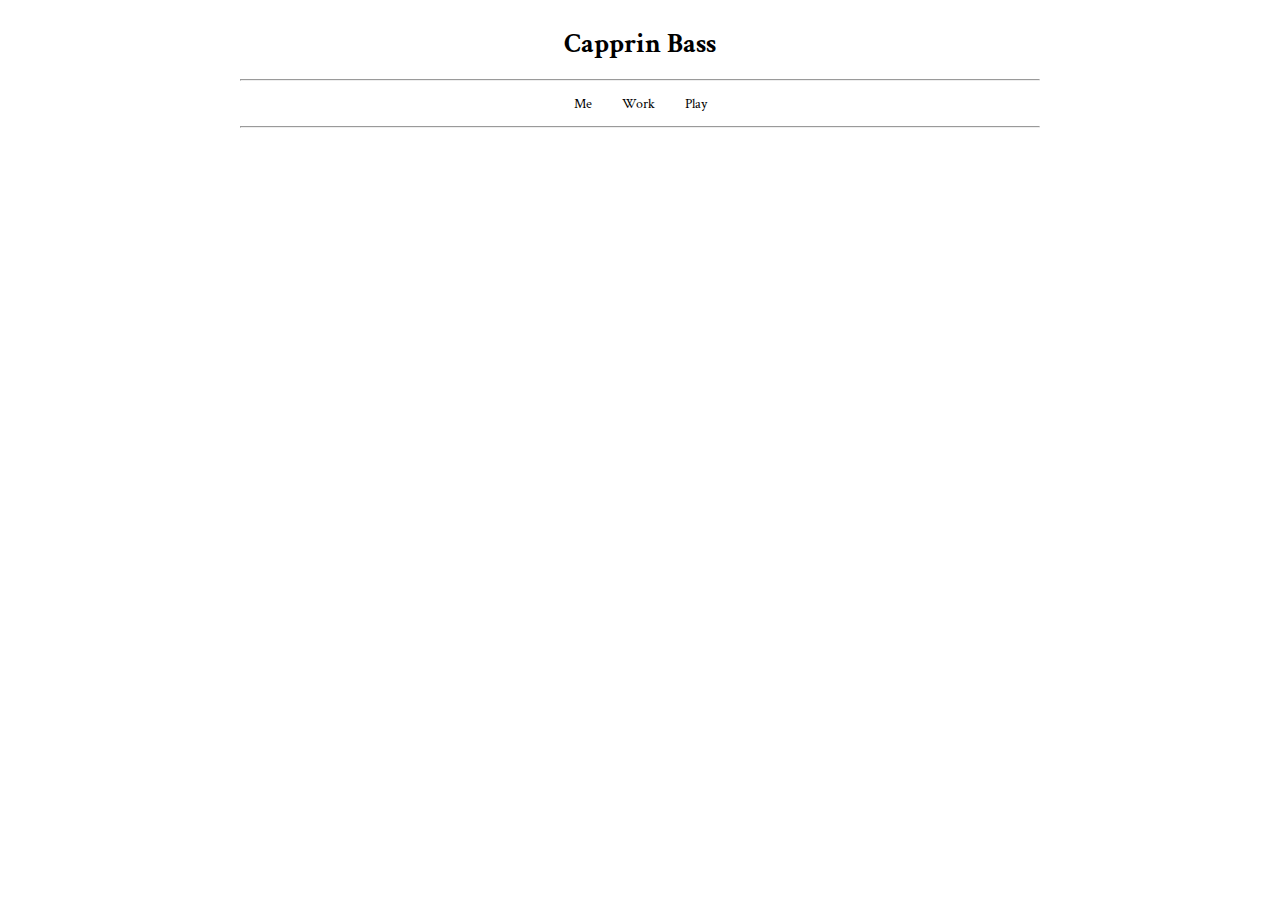
<file: .template.html>
<!DOCTYPE html>
<html>
  <head>
    <title>Capprin Bass</title>
    <link rel="stylesheet" href="style.css">
    <link rel="stylesheet" href="https://fonts.googleapis.com/css2?family=Crimson+Text:ital,wght@0,400;0,700;1,400;1,700&display=swap">
  </head>

  <body>
    <div class="header">
      <h1><a href="index.html">Capprin Bass</a></h1>
      <hr>
      <ul>
        <li><a href="index.html">Me</a></li>
        <li><a href="work.html">Work</a></li>
        <li><a href="play.html">Play</a></li>
      </ul>
      <hr>
    </div>
    <div class="content"></div>
  </body>
</html>
</file>
<file: style.css>
a {
  text-decoration: none;
  color: black;
  text-decoration: none;
}

a:hover {
  text-decoration: underline;
}

body {
  font-family: 'Crimson Text';
  font-size: large;
  font-size: 1.5vh;
}

ul {
  list-style-type: none;
}

.break-line {
  width: 10%;
}

.content {
  display:block;
  max-width: 800px;
  margin-left: auto;
  margin-right: auto;
}

.content.centered {
  max-width: 85%;
  text-align: center;
}

.figure {
  display: inline-block;
  text-align: center;
  font-size: small;
}

.figure.span {
  display: inline-block;
  text-align: center;
  font-size: small;
  width: 100%;
}

.header {
  text-align: center;
  overflow: hidden; /* hack-ish to contain nav bar in header */
  margin-left:auto;
  margin-right:auto;
  margin-bottom: 10px;
  max-width: 800px;
}

.header ul {
  margin:0;
  padding:0;
  text-align:center;
}

.header h1 a:hover {
  text-decoration: none;
}

.header li {
  display:inline;
}

.header li a {
  display:inline-block;
  padding: 0.5em 1em 0.5em 1em;
}

.image-row {
  margin-left: auto;
  margin-right: auto;
}

.image-row .figure {
  padding: 0px 1px 1em 1px;
}

.image-row .figure img {
  max-height: 500px;
  max-width:100%;
  width: auto;
}

.inline-icon {
  margin-left: 0.1em;
  height: 1em;
  width: auto;
}

.figure img {
  max-width: 60%;
  height: auto;
}

.figure iframe {
  width: 560px;
  height: 315px;
}

.figure.span img {
  max-width: 100%;
  height: auto;
}
</file>
